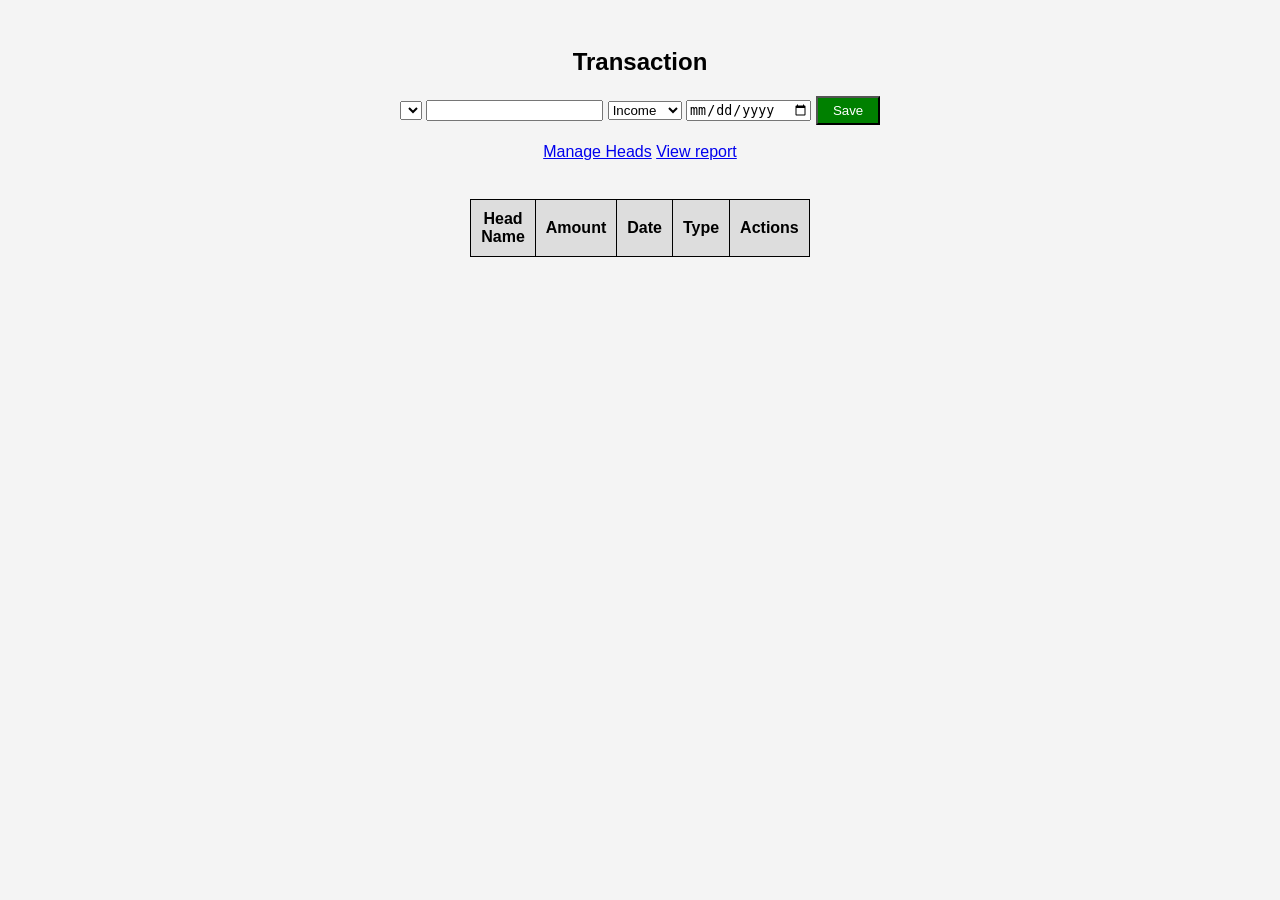
<file: index.html>
<!DOCTYPE html>
<html>
<Transaction>
    <link rel="stylesheet" href="./CSS/index.css">
    <title>Transaction</title>
</Transaction>
<body>

    <h2>Transaction </h2> 
    
    <div class="form-container">
       <select id="headId">
       </select>
       <input type="text" id="amount" name="Amount">
        <select id="type">
            <option value="0">Income</option>
            <option value="1">Expense</option>
        </select>
        <input type="date" id="date">
        <button onclick="SaveData()">
            Save
        </button>
    </div>
    
    <br>
    <a href="./Views/heads.html">Manage Heads</a>
    <a href="./Views/report.html">View report</a>
    <br><br>

    <table border="1">
        <tTransaction>
            <tr>
                <th>Head Name</th>
                <th>Amount</th>
                <th>Date</th>
                <th>Type</th>
                <th>Actions</th>
            </tr>
        </tTransaction>
        <tbody id="dataTable">
            </tbody> 
    </table>
      
<script type="text/javascript" src="./Scripts/index.js"></script>
<script type="text/javascript" src="./Scripts/heads.js"></script>

<script type="text/javascript">

  

    function loadHeads(){

        getAllHeads().then(heads => 
        {

            let headSelect = document.getElementById("headId");

            heads.map((op, i) => { 
            
                headSelect.innerHTML += `<option value="${op.id}">${op.name}</option>`; 

            });

       });
    }

    loadHeads();
    
    // 1. Load all transactions and display in the table
    function loadData() {
        getAllTransactions().then(resp => {
            let table = document.getElementById("dataTable");
            table.innerHTML = "";

            resp.map((td, i) => {
                table.innerHTML += `
                    <tr>
                        <td>${td.headName}</td>
                        <td>${td.amount}</td>
                        <td>${new Date(td.transactionDate).toLocaleDateString()}</td>
                        <td>${(td.transactionType ? "expense" : "income")}</td>
                        <td>
                            <button onclick="EditData(${td.id})">Edit</button>
                            <button onclick="DeleteData(${td.id})">Delete</button>
                        </td>
                    </tr>`;
            });
        });
    }

    // Call load on page start
    loadData();

    var editMode = false;
    var currentId = 0;

    // 2. Save Data (Create or Update)
    function SaveData() {
        // Get values from the HTML inputs
        let headId = document.getElementById("headId").value;
        let amount = document.getElementById("amount").value;
        let date = document.getElementById("date").value;
        let type = document.getElementById("type").value;

        if (!headId || !amount || !date) {
            alert("Please fill in all required fields!");
            return;
        }

        let transactionObj = {
            id: editMode ? currentId : 0,
            headId: parseInt(headId),
            amount: parseFloat(amount),
            transactionDate: date,
            transactionType: parseInt(type)
        };

        if (!editMode) {
            // CREATE
            createTransaction(transactionObj).then(resp => {
                if (resp) {
                    loadData();
                    resetForm();
                }
            });
        } else {
            // UPDATE
            updateTransaction(currentId, transactionObj).then(resp => {
                if (resp) {
                    editMode = false;
                    loadData();
                    resetForm();
                }
            });
        }
    }

    // 3. Delete Data
    function DeleteData(id) {
        if (confirm("Delete this transaction?")) {
            deleteTransaction(id).then(resp => {
                loadData();
            });
        }
    }

    // 4. Edit Data (Fetch by ID and fill form)
    function EditData(id) {
        getTransactionById(id).then(resp => {
            currentId = resp.id;
            document.getElementById("headId").value = resp.headId;
            document.getElementById("amount").value = resp.amount;
            document.getElementById("date").value = resp.transactionDate.split('T')[0]; // Format date for input
            document.getElementById("type").value = resp.transactionType;
            
            editMode = true;
            // Change button text or highlight form if desired
        });
    }

    // 5. Reset Form
    function resetForm() {
        document.getElementById("headId").value = "";
        document.getElementById("amount").value = "";
        document.getElementById("date").value = "";
        document.getElementById("type").value = 0;
        editMode = false;
        currentId = 0;
    }

</script>
</file>
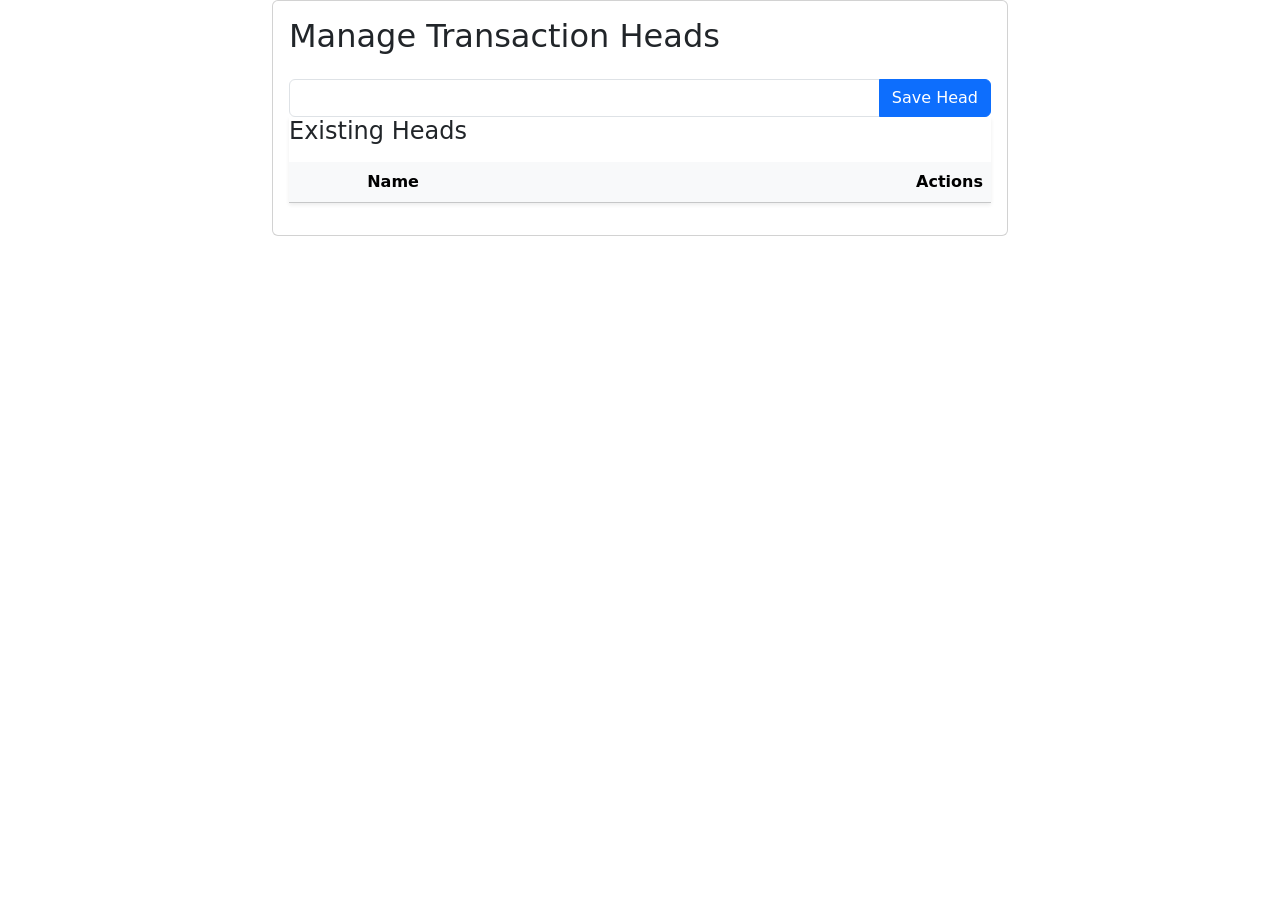
<file: Views/heads.html>
<!DOCTYPE html>
<html lang="en">
<head>
    <meta charset="UTF-8">
    <meta name="viewport" content="width=device-width, initial-scale=1.0">
    <title>Manage Heads</title>
    <link href="https://cdn.jsdelivr.net/npm/bootstrap@5.3.0/dist/css/bootstrap.min.css" rel="stylesheet">
    
</head>
<body>

<div class="container">
    <div class="row justify-content-center">
        <div class="col-md-8">
            
            <div class="card mb-4">
                <div class="card-body">
                    <h2 class="card-title mb-4">Manage Transaction Heads</h2>
                    <div class="input-group">
                        <input type="text" id="name" class="form-control">
                        <button class="btn btn-primary" onclick="SaveData()" id="saveBtn">Save Head</button>
                   
            </div>

            <div class="table-container shadow-sm">
                <h4 class="mb-3">Existing Heads</h4>
                <table class="table table-hover">
                    <thead class="table-light">
                        <tr>
                            <th style="width: 10%"></th>
                            <th>Name</th>
                            <th class="text-end" style="width: 30%">Actions</th>
                        </tr>
                    </thead>
                    <tbody id="dataTable">
                        </tbody>
                </table>
            </div>

        </div>
    </div>
</div>

<script type="text/javascript" src="../Scripts/heads.js"></script>

<script type="text/javascript">
    

    var editRow = false;
    var Id = 0;

    
    function loadData(){
        getAllHeads().then(resp => {
            let table = document.getElementById("dataTable");
            table.innerHTML = "";

            resp.map((td, i) => {
                table.innerHTML += `
                    <tr>
                        <td class="align-middle">${i + 1}</td>
                        <td class="align-middle fw-bold">${td.name}</td>
                        <td class="text-end">
                            <button class="btn btn-sm btn-outline-warning me-1" onclick="EditData(${td.id})">Edit</button>
                            <button class="btn btn-sm btn-outline-danger" onclick="DeleteData(${td.id})">Delete</button>
                        </td>
                    </tr>`;
            });
        });
    }

    
    loadData();

    function SaveData() {
        const nameInput = document.getElementById("name");
        if(!nameInput.value){
            alert("Please enter a valid value in the field!");
            return;
        }

        if(!editRow) {
    
            createHead({ id: 0, name: nameInput.value })
            .then(resp => {
                if(resp){
                    loadData();
                    resetForm();
                }
            });
        } else {
            
            updateHead(Id, { id: Id, name: nameInput.value })
            .then(resp => {
                if(resp){
                    editRow = false; 
                    loadData();
                    resetForm();
                }
            });
        }
    }

    function DeleteData(id) {
        if(confirm("Are you sure you want to delete this head?")){
            deleteHead(id).then(resp => {
                loadData();
            });
        }
    }

    function EditData(id) {
        getHeadById(id).then(resp => {
            Id = resp.id;
            document.getElementById("name").value = resp.name;
            editRow = true;
            document.getElementById("saveBtn").className = "btn btn-warning";
            document.getElementById("saveBtn").innerText = "Update Head";
        });
    }

    function resetForm() {
        document.getElementById("name").value = "";
        document.getElementById("saveBtn").className = "btn btn-primary";
        document.getElementById("saveBtn").innerText = "Save Head";
        editRow = false;
    }

</script>

<script src="https://cdn.jsdelivr.net/npm/bootstrap@5.3.0/dist/js/bootstrap.bundle.min.js"></script>
</body>
</html>
</file>
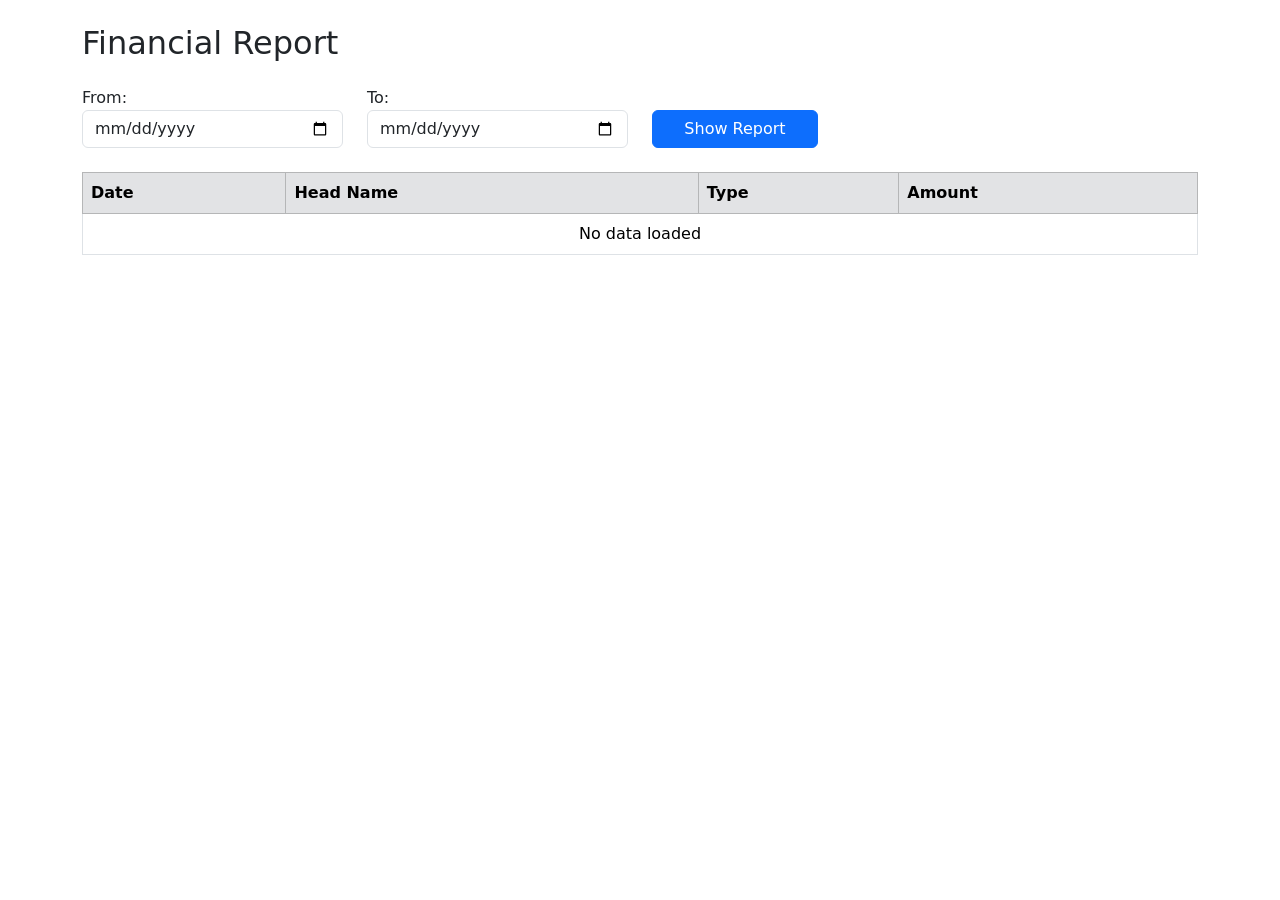
<file: Views/report.html>
<!DOCTYPE html>
<html lang="en">
<head>
    <title>Expense Report</title>
    <link href="https://cdn.jsdelivr.net/npm/bootstrap@5.3.0/dist/css/bootstrap.min.css" rel="stylesheet">
</head>
<body class="p-4">

<div class="container">
    <h2 class="mb-4">Financial Report</h2>

    <div class="row mb-4">
        <div class="col-md-3">
            <label>From:</label>
            <input type="date" id="startDate" class="form-control">
        </div>
        <div class="col-md-3">
            <label>To:</label>
            <input type="date" id="endDate" class="form-control">
        </div>
        <div class="col-md-2 align-self-end">
            <button class="btn btn-primary w-100" onclick="generateReport()">Show Report</button>
        </div>
    </div>

    <table class="table table-bordered">
        <thead class="table-secondary">
            <tr>
                <th>Date</th>
                <th>Head Name</th>
                <th>Type</th>
                <th>Amount</th>
            </tr>
        </thead>
        <tbody id="reportTableBody">
            <tr><td colspan="4" class="text-center">No data loaded</td></tr>
        </tbody>
    </table>

    <div id="summaryDisplay" class="mt-4 p-3 border rounded bg-light" style="max-width: 300px; display: none;">
        </div>
</div>

<script src="../Scripts/report.js"></script>

<script>
    async function generateReport() {
        const start = document.getElementById("startDate").value;
        const end = document.getElementById("endDate").value;

        if (!start || !end) return alert("Select dates");

        const tableBody = document.getElementById("reportTableBody");
        const summaryDiv = document.getElementById("summaryDisplay");

        try {
            const data = await getTransactionReport(start, end);
            
            // Clear current view
            tableBody.innerHTML = "";
            summaryDiv.style.display = "block"; // Show the summary box

            if (!data.transactions || data.transactions.length === 0) {
                tableBody.innerHTML = "<tr><td colspan='4'>No data found</td></tr>";
                summaryDiv.style.display = "none";
                return;
            }

            // Fill Table
            data.transactions.forEach(item => {
                const type = item.transactionType === 0 ? "Income" : "Expense";
                const color = item.transactionType === 0 ? "text-success" : "text-danger";

                tableBody.innerHTML += `
                    <tr>
                        <td>${new Date(item.transactionDate).toLocaleDateString()}</td>
                        <td>${item.headName}</td>
                        <td class="${color} fw-bold">${type}</td>
                        <td>${item.amount.toFixed(2)}</td>
                    </tr>`;
            });

            // Show Totals
            const balance = data.totalIncome - data.totalExpense;
            summaryDiv.innerHTML = `
                <p>Total Income: <span class="text-success fw-bold">${data.totalIncome.toFixed(2)}</span></p>
                <p>Total Expense: <span class="text-danger fw-bold">${data.totalExpense.toFixed(2)}</span></p>
                <hr>
                <h5>Balance: ${balance.toFixed(2)}</h5>
            `;

        } catch (error) {
            console.error(error);
        }
    }
</script>

</body>
</html>
</file>
<file: CSS/index.css>
/* 1. Make the page look clean */
body {
    font-family: Arial, sans-serif;
    text-align: center;
    background-color: #f4f4f4;
    padding: 20px;
}

/* 2. Style the table */
table {
    width: 300px;
    margin: 20px auto;    /* Centers the table */
    border-collapse: collapse; 
    background-color: white;
}

/* 3. Style the table cells */
th, td {
    border: 1px solid black;
    padding: 10px;
}

/* 4. Make the headers look different */
th {
    background-color: #dddddd;
}

/* 5. Style the button */
button {
    background-color: green;
    color: white;
    padding: 5px 15px;
    cursor: pointer;
}
</file>
